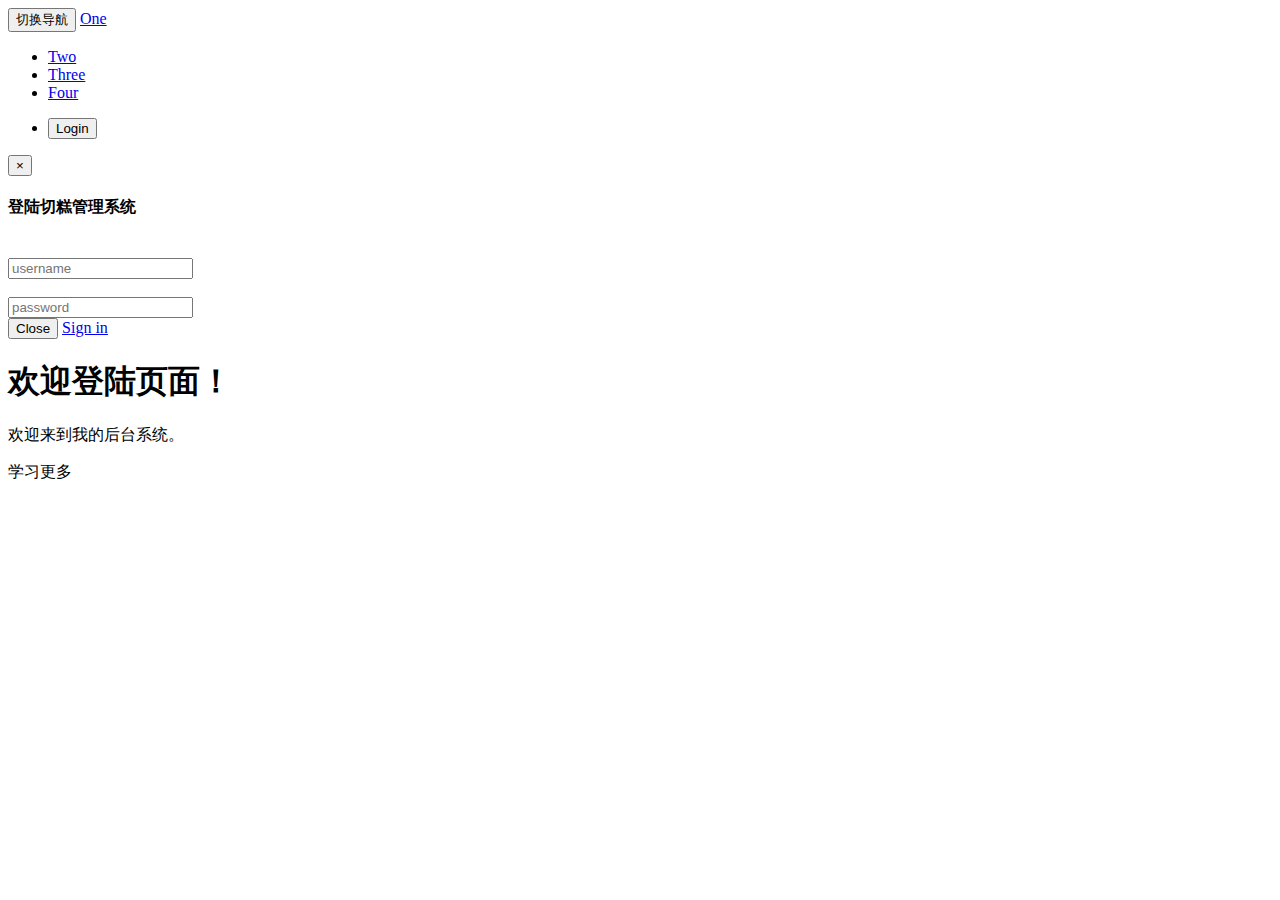
<file: target/maven-1.0-SNAPSHOT/Login.html>
<!DOCTYPE html>
<html>

<head>
    <meta charset="utf-8">
    <title>前端BootStrap主页</title>
    <link href="http://cdn.static.runoob.com/libs/bootstrap/3.3.7/css/bootstrap.min.css" rel="stylesheet">
</head>

<body>
<!-- 导航栏-->
<nav class="nav navbar-inverse" role="navigation">
    <div class="container">
        <div class="navbar-header">
            <button class="navbar-toggle" type="button" data-toggle="collapse" data-target="#example-navbar-collapse">
                <span class="sr-only">切换导航</span>
                <span class="icon-bar"></span>
                <span class="icon-bar"></span>
                <span class="icon-bar"></span>
            </button>
            <a href="#" class="navbar-brand">One</a>
        </div>
        <div class="collapse navbar-collapse" id="example-navbar-collapse">
            <ul class="nav navbar-nav">
                <li class="active">
                    <a href="#">Two</a>
                </li>
                <li>
                    <a href="#">Three</a>
                </li>
                <li>
                    <a href="#">Four</a>
                </li>
            </ul>
            <ul class="nav navbar-nav navbar-right">
                <li>
                    <button class="btn btn-primary btn-lg" data-toggle="modal" data-target="#myModal">
                        Login
                    </button>
                </li>
            </ul>
        </div>
    </div>
</nav>
<!-- 模态框（Modal） -->
<div class="modal fade" id="myModal" tabindex="-1" role="dialog" aria-labelledby="myModalLabel"
     aria-hidden="true">
    <div class="modal-dialog" style="width: 30%">
        <div class="modal-content">
            <div class="modal-header">
                <button type="button" class="close" data-dismiss="modal" aria-hidden="true">×
                </button>
                <h4 class="modal-title text-center" id="myModalLabel">登陆切糕管理系统</h4>
            </div>
            <form class="form" method="post">
                <div class="modal-body">
                    <div class="input-group">
                        <span></span>
                        <label id="loginInfoMessage" style="display: none" class="label label-info">登陆失败</label>
                    </div>
                    <br>
                    <div class="input-group">
                        <span class="input-group-addon glyphicon glyphicon-user"></span>
                        <input id="username" type="text" class="form-control" placeholder="username">
                    </div>
                    <br>
                    <div class="input-group">
                        <span class="input-group-addon glyphicon glyphicon-user"></span>
                        <input id="password" type="password" class="form-control" placeholder="password">
                    </div>
                </div>
                <div class="modal-footer">
                    <button type="button" class="btn btn-default" data-dismiss="modal">Close</button>
                    <a href="javascript:UserAction.Method.loginAction()" target="_blank " class="btn btn-primary">Sign in</a>
                    <!--<button type="button" class="btn btn-primary" onclick="UserAction.Method.loginAction()">Sign in</button>-->
                </div>
            </form>
        </div><!-- /.modal-content -->
    </div><!-- /.modal-dialog -->
</div><!-- /.modal -->
<!--正文内容-->
<div style="margin-top: 5px" class="container">
    <div class="jumbotron">
        <h1>欢迎登陆页面！</h1>
        <p>欢迎来到我的后台系统。</p>
        <p><a class="btn btn-primary btn-lg" role="button"> 学习更多</a>
        </p>
    </div>
</div>
</body>
<script src="http://cdn.static.runoob.com/libs/jquery/2.1.1/jquery.min.js"></script>
<script src="http://cdn.static.runoob.com/libs/bootstrap/3.3.7/js/bootstrap.min.js"></script>
<script type="text/javascript" src="script/frist.js"></script>
</html>
</file>
